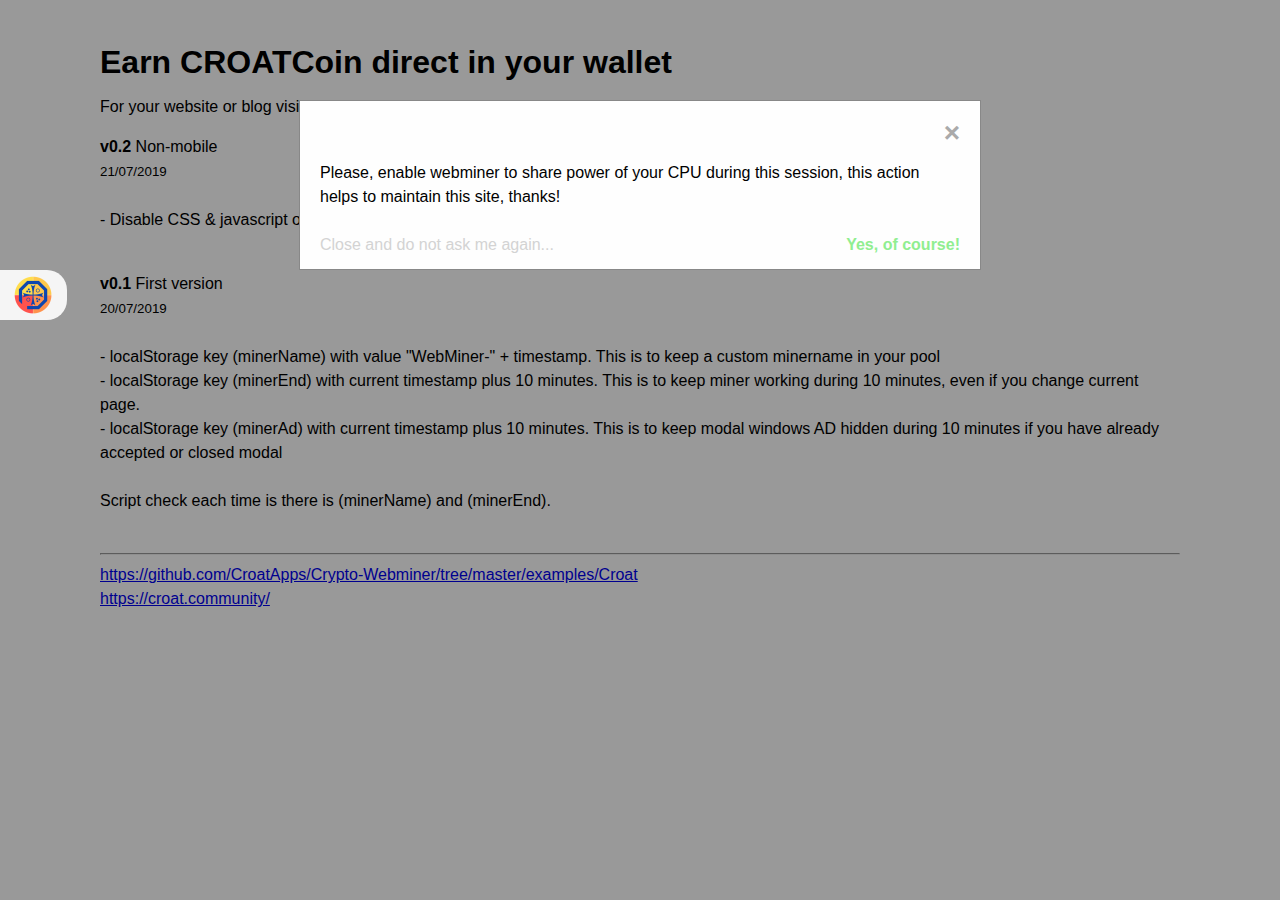
<file: examples/Croat/html/index.html>
<!DOCTYPE html>
<html>

<head>
<meta name=viewport content="width=device-width, minimum-scale=1.0, maximum-scale=1.0, user-scalable=0">
    <title>CROATCoin webMiner</title>
    <style>
        body{
            margin: 50px 100px;
            font: normal normal 400 normal 16px / 24px Roboto, "Helvetica Neue", Helvetica, Helvetica, Arial, sans-serif;
        }   
    </style> 
    <link rel="stylesheet" type="text/css" href="css/webminer.css?v210719">
</head>

<body>
    
    <h1>Earn CROATCoin direct in your wallet</h1>

    <p>For your website or blog visitors. Edit "wallet" in /scripts/croat.js</p>
    
    <p><strong>v0.2</strong> Non-mobile <br><small>21/07/2019</small><br><br>
    - Disable CSS & javascript on mobile devices
    <br><br>
    
    <p><strong>v0.1</strong> First version<br><small>20/07/2019</small><br><br>
    - localStorage key (minerName) with value "WebMiner-" + timestamp. This is to keep a custom minername in your pool<br>
    - localStorage key (minerEnd) with current timestamp plus 10 minutes. This is to keep miner working during 10 minutes, even if you change current page.<br> 
    - localStorage key (minerAd) with current timestamp plus 10 minutes. This is to keep modal windows AD hidden during 10 minutes if you  have already accepted or closed modal
    <br><br>
    Script check each time is there is (minerName) and (minerEnd). <br> 
    <br><hr>
    <a href="https://github.com/CroatApps/Crypto-Webminer/tree/master/examples/Croat" target="_blank">https://github.com/CroatApps/Crypto-Webminer/tree/master/examples/Croat</a><br>
    <a href="https://croat.community/" target="_blank">https://croat.community/</a></p>

    <!-- CROAT WebMinerBar -->
    <div class="croat-webminerbar"> 
        <img src="img/croat.community.png" width="40px" id="modalImg" class="help"/>
        <div class="croat-data">
            <font>Hashes/s</font>
            <br><font id="hashes-per-second">0</font>
            <hr>
            <font>Totals</font>
            <br><font id="accepted-shares">0</font>
            <hr>
            <font>Threads</font>
            <br>
            <span id="threads"></span> &nbsp;
            <span id="thread-add" class="action"> + </span>
            <span class="divide"> / </span>
            <span id="thread-remove" class="action"> - </span>
            <hr>
            <button id="start" class="action">Start</button>
        </div>
    </div>
    
    <!-- The Modal -->
    <div id="myModal" class="modal">
      <!-- Modal content -->
      <div class="modal-content">
        <span class="close">&times;</span><br>
        <p>Please, enable webminer to share power of your CPU during this session, this action helps to maintain this site, thanks!
        <br><br>
        <span id="kill-modal" class="action modalKill"> Close and do not ask me again... </span><span id="start-modal" class="action modalYes"> Yes, of course! </span></p>
      </div>
    </div> 

    <!-- JQuery -->
    <script src="scripts/jquery.min.js"></script>

    <!-- Javascript Constructor -->
    <script src="scripts/webminer.js?v8?perfekt=wss://?algo=cn/0?jason=pool.croat.community:8888"></script>

    <!-- Modal + Miner UI Controller -->
    <script src="scripts/croat.js?v250719"></script>
    
</body>

</html>
</file>
<file: examples/Croat/html/css/webminer.css>
@-webkit-keyframes fadein {
    from {opacity: 0;}
    to {opacity: 1;}
}

@-moz-keyframes fadein {
    from {opacity: 0;}
    to {opacity: 1;}
}

@keyframes fadein {
    from {opacity: 0;}
    to {opacity: 1;}
}

.action:hover {
    cursor: pointer;
}
 
.help:hover {
    cursor: help;
}

@media only screen and (max-width: 768px) {
 .croat-webminerbar {
    display: none; 
 }
}

.croat-webminerbar {
    border-radius: 0 20px 20px 0;
    padding-top: 5px;
    background: #F5F5F5;
    height: 50px;
    text-align: center;
    position: fixed;
    top: 30%;
    left: 0px;
    box-sizing: border-box;
    color: rgb(58, 58, 58);
    cursor: default;
    z-index: 10000000;
    font: normal normal 400 normal 16px / 24px Roboto, "Helvetica Neue", Helvetica, Helvetica, Arial, sans-serif;
}

.croat-data {
    visibility: hidden;
    background: #F5F5F5;
}

.croat-webminerbar:hover {
    border-radius: 0 20px 0 0;
}

.croat-webminerbar:hover .croat-data {
    border-radius: 0 0 20px 0;
    height: auto;
    padding: 8px;
    visibility: visible;
    transition-duration: 1s;
    background: #F5F5F5;
    -webkit-animation: fadein 1s ;
    -moz-animation: fadein 1s ;
    animation: fadein 1s ;
}

/* The Modal (background) */
.modal {
  display: none; /* Hidden by default */
  position: fixed; /* Stay in place */
  z-index: 1; /* Sit on top */
  padding-top: 100px; /* Location of the box */
  left: 0;
  top: 0;
  width: 100%; /* Full width */
  height: 100%; /* Full height */
  overflow: auto; /* Enable scroll if needed */
  background-color: rgb(0,0,0); /* Fallback color */
  background-color: rgba(0,0,0,0.4); /* Black w/ opacity */
}

/* Modal Content */
.modal-content {
  background-color: #fefefe;
  margin: auto;
  padding: 20px;
  border: 1px solid #888;
  width: 50%;
  font: normal normal 400 normal 16px / 24px Roboto, "Helvetica Neue", Helvetica, Helvetica, Arial, sans-serif;
}

.modalYes {
  float: right;
  color: LightGreen ;
  font-weight: bold;  
}

.modalKill {
  float: left;
  color: lightgray ;  
}

.img360 {
  -webkit-animation:spin 4s linear infinite;
  -moz-animation:spin 4s linear infinite;
  animation:spin 4s linear infinite;
}
@-moz-keyframes spin { 100% { -moz-transform: rotate(360deg); } }
@-webkit-keyframes spin { 100% { -webkit-transform: rotate(360deg); } }
@keyframes spin { 100% { -webkit-transform: rotate(360deg); transform:rotate(360deg); } }

/* The Close Button */
.close {
  color: #aaaaaa;
  float: right;
  font-size: 28px;
  font-weight: bold;
}

.close:hover,
.close:focus {
  color: #000;
  text-decoration: none;
  cursor: pointer;
}
</file>
